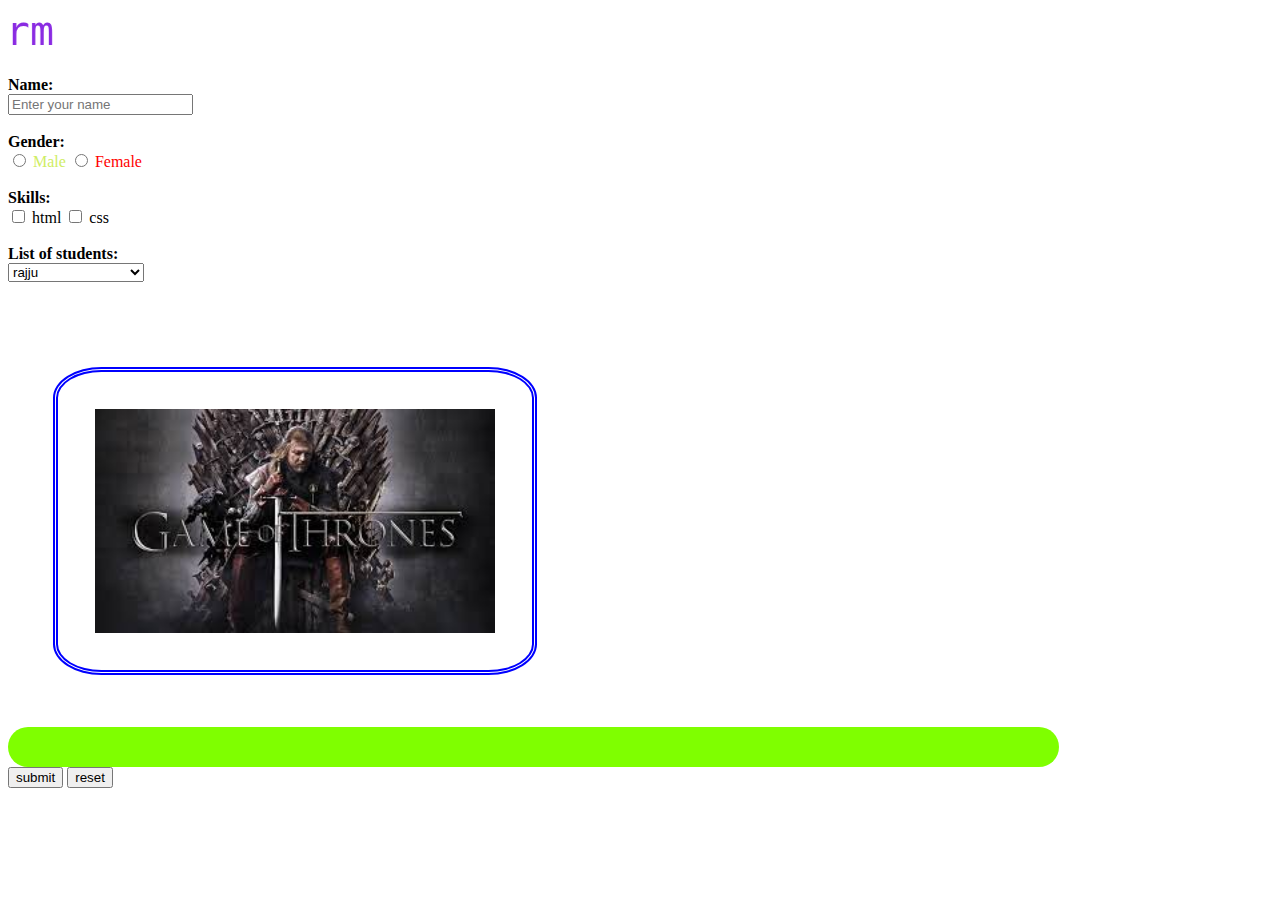
<file: day02/day02.html>
<!DOCTYPE html>
<html lang="en">
<head>
    <title>my first site</title>
</head>
<body>
    <style>
        marquee{
            color: blueviolet;
            font-size: 40px;
            font-family: monospace;
        }
        .gen{
            color: red ;
        }
        #newgen{
            color: rgb(207, 237, 100);
        }
        
        
        img{
            width: 400px;
            margin-left: 45px;
            border: blue;
            border-style: double;
            
            border-width: thick;
            border-radius: 10%;
            margin-top: 54px;
            padding: 37px;
        }
        body{
            background-image: linear-gradient(grey, rgb(228, 220, 221), );
        }
        #pad{
            background-color: chartreuse;
            padding: 20px;
            width: 80%;
            border-radius: 60px;
    
        }
    </style>
    <marquee direction="right">my first HTML form</marquee>
    </div><br><br>
    <form action="mailto:valmikkanish14369@gmail.com"method="POST">
    <strong>Name:</strong><br>
    <input type="text" Name="Name" placeholder="Enter your name" required >
    <br><br>
    <strong>Gender:</strong><br>
    <input type="radio" Name="Gender" value="Male" id="Gender-m">
    <label for="Gender-m" class="gen" id="newgen">Male</label>
    <input type="radio" Name="Gender" value="Female" id="Gender-f">
    <label for="Gender-f" class="gen">Female</label>
    <br><br>
    <strong>Skills:</strong><br>
    <input type="checkbox" name="skills" id="skill1">
    <label for="skill1">html</label> 
    <input type="checkbox" name="skills" id="skill2">
    <label for="skill2">css</label>
    <br><br>
    <strong>List of students:</strong><br>
    <select name="List of students" id="">
        <option>--Select a student--</option>
        <option>kannu</option>
        <option>bhumi</option>
        <option selected>rajju</option>
        <option>sachin</option>
    </select><br><br>
    <pre><img src="[data-uri]">
</pre><br><br>
<div
    id="pad">
    
</div>
<input type="submit" value="submit">
<input type="reset" value="reset">
</form>
  
</body>
</html>
</file>
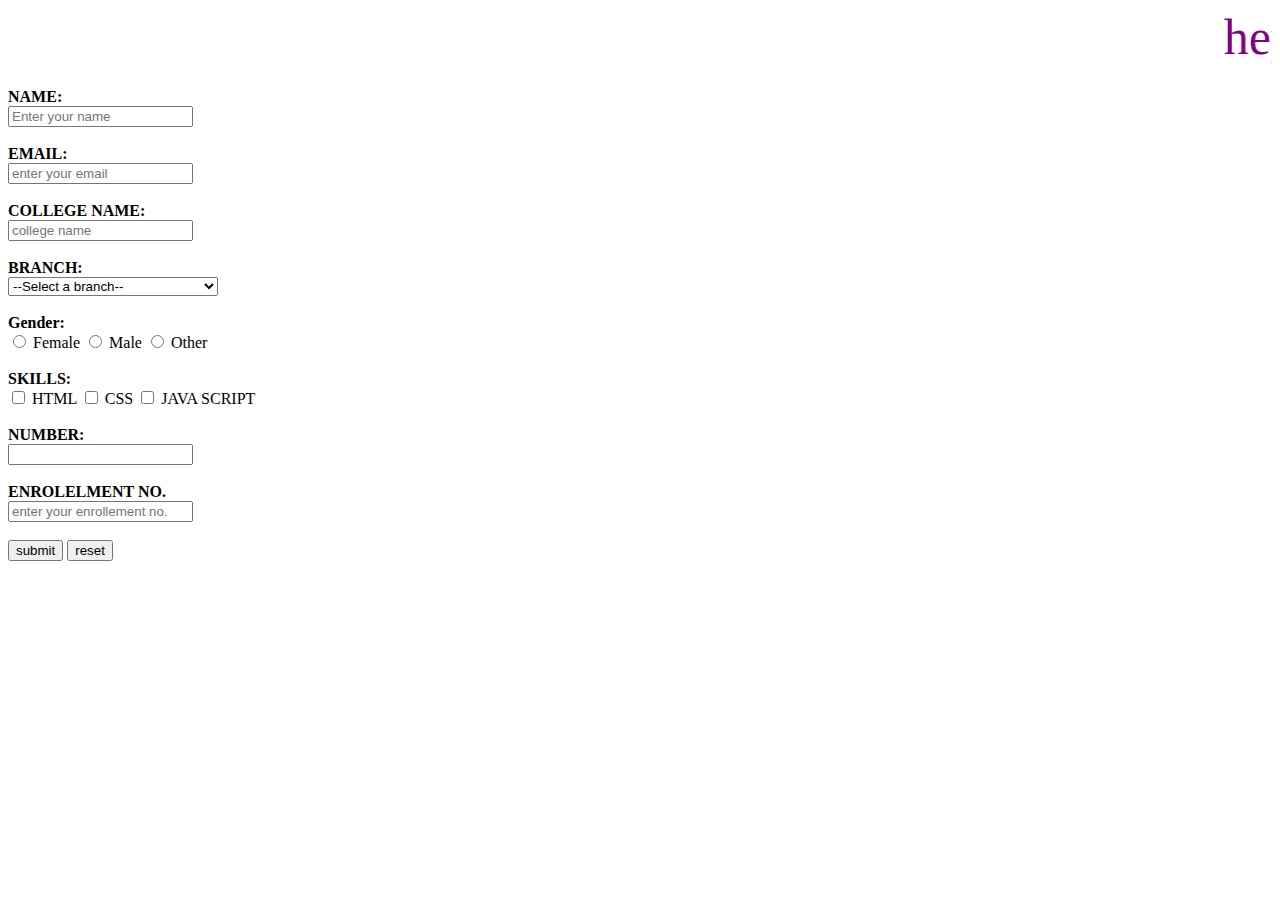
<file: day02/firstform.html>
<!DOCTYPE html>
<htlm lang="en">
    <head>
        <title>myfirstform</title>
    </head>
    <body>
        <marquee direction="left" style="color: purple; font-size: 50px;">hey I m creating my first link</marquee><br><br>
        <form action="mailto: valmikkanish14369@gmail.com" method="POST">
        <strong>NAME:</strong><br>
        <input type="text" name="Name" placeholder="Enter your name" required><br><br>
        <strong>EMAIL:</strong><br>
        <input type="email" placeholder="enter your email" required><br><br>
        <strong>COLLEGE NAME:</strong><br>
        <input type="text" name="college name" placeholder="college name" required><br><br>
        <strong>BRANCH:</strong><br>
        <select name="branches" id=""><br>
            <option>--Select a branch--</option>
            <option>Computer Science</option>
            <option>Electronics and Communication</option>
            <option>Electrical Engineering</option>
            <option>Civil Engineering</option>
            <option>Mechanical Engineering</option>
            <option>Chemical Engineering</option>
        </select><br><br>
        <strong>Gender:</strong><br>
        <input type="radio" name="gender" value="Female" id="gender-f">
        <label for="gender-f">Female</label>
        <input type="radio" name="gender" value="Male" id="gender-m">
        <label for="gender-m">Male</label>
        <input type="radio" name="gender" value="Other" id="gender-o">
        <label for="gender-o">Other</label>
        <br><br>
        <strong>SKILLS:</strong><br>
        <input type="checkbox" name="skills" value="skill1" id="skill1">
        <label for="skill1">HTML</label>
        <input type="checkbox" name="skills" value="skill2" id="skill2">
        <label for="skill2">CSS</label>
        <input type="checkbox" name="skills" value="skill3" id="skill3">
        <label for="skill3">JAVA SCRIPT</label><br><br>
        <strong>NUMBER:</strong><br>
        <input type="number" value="number" id="number">
        <br><br>
        <strong>ENROLELMENT NO.</strong><br>
        <input type="text"  placeholder="enter your enrollement no." required><br><br>
        <input type="submit" value="submit">
        <input type="reset" value="reset">
        </form>



        


    </body>
</htlm>
</file>
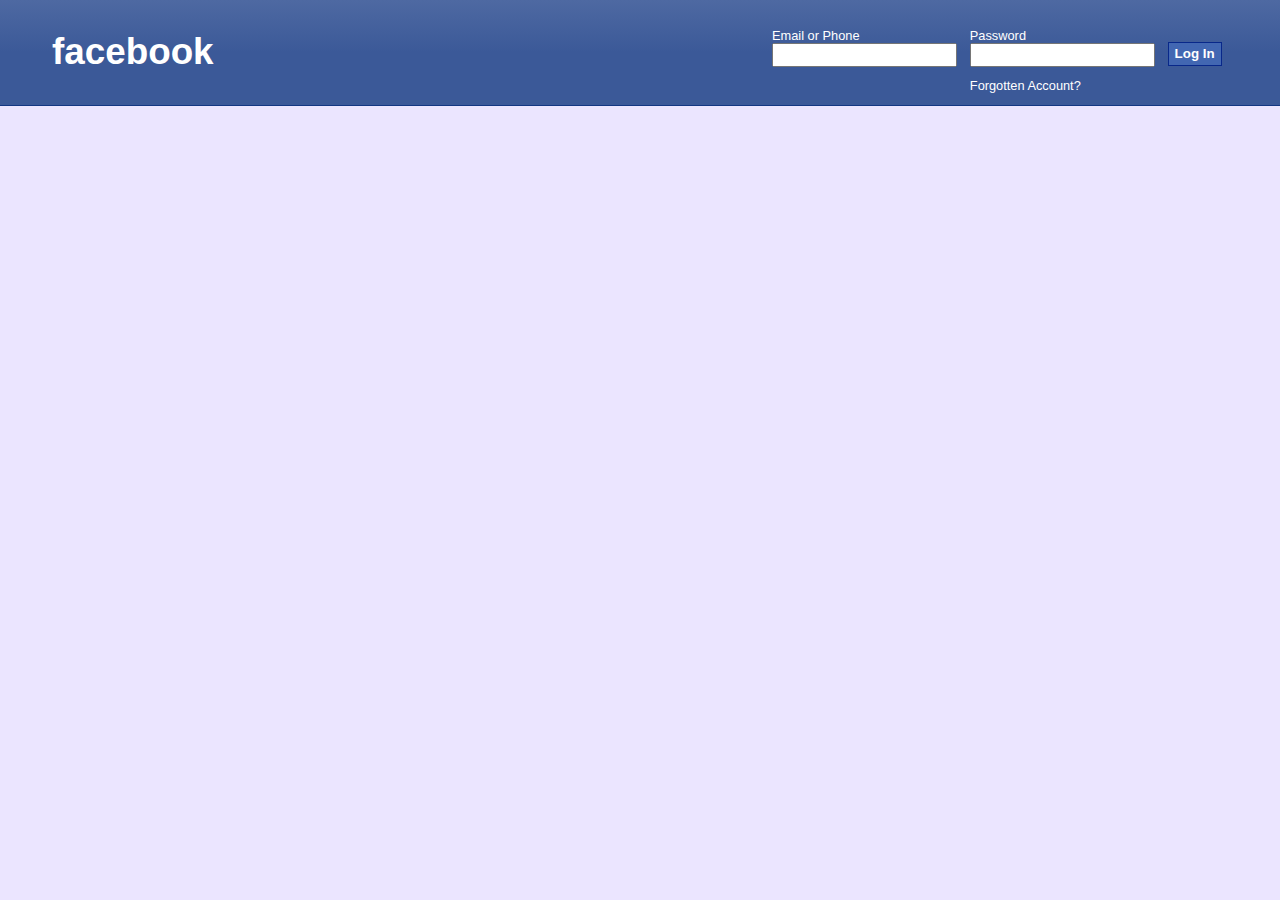
<file: day03/facebook.html>
<!DOCTYPE html>
<html lang="en">
<head>
    
    <title>facebook</title>
    <link rel="stylesheet" href="facebook.css">
</head>
<body>
    <header>
        <a href="#" id="brand">facebook</a>
        <form action="/">
            <ul>
                <li>Email or Phone<br><input type="text" name="email"></li>
                <li>Password<br><input type="Password" name="Password"><br>
                <a href="#" id="forgot">Forgotten Account?</a></li><br>
                <li><input type="submit" name="login" value="Log In"></li>
            </ul>
            
        </form>
    </header>
    
</body>
</html>
</file>
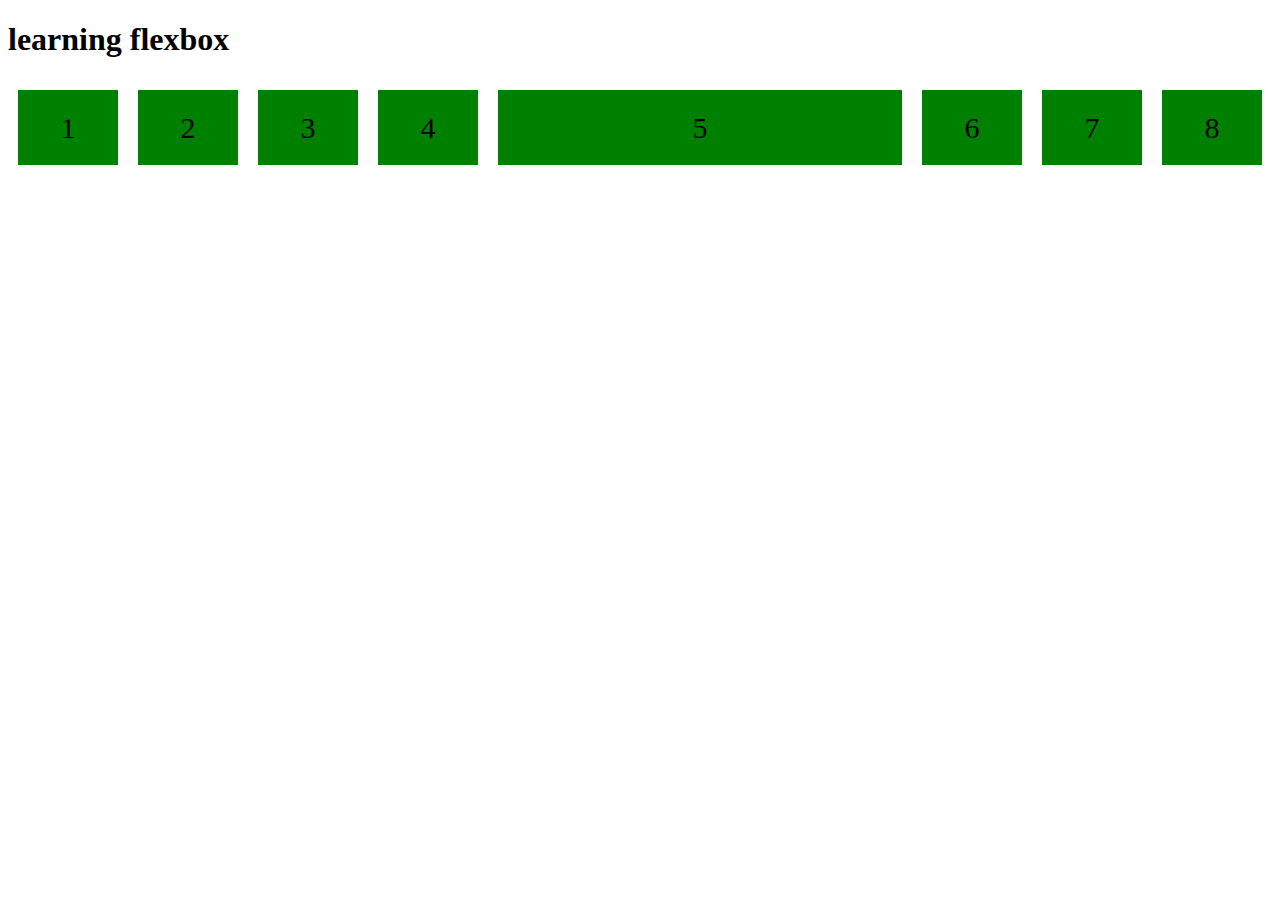
<file: day03/flexbox.html>
<!DOCTYPE html>
<html lang="en">
<head>
    <meta charset="UTF-8">
    <meta http-equiv="X-UA-Compatible" content="IE=edge">
    <meta name="viewport" content="width=device-width, initial-scale=1.0">
    <title>flexbox</title>
    <link rel="stylesheet" href="flexbox.css">
</head>
<body>
    <h1>learning flexbox</h1>
    <div class="parent">
        <div>1</div>
        <div>2</div>
        <div>3</div>
        <div>4</div>
        <div id="five">5</div>
        <div>6</div>
        <div>7</div>
        <div>8</div>
        
    </div>
    
</body>
</html>
</file>
<file: day03/facebook.css>
body{
    padding: 0;
    width: 100%;
    margin: 0;
    background-color: rgb(235, 229, 270);
    font-family: Arial, Helvetica, sans-serif;
}
header{
    width: 100%;
    background-color: #3b5998;
    background-image: linear-gradient(#4e69a2, #3b5998 50%);
    border-bottom: 1px solid#133783;
    display: flex;
    justify-content: space-around;
    padding: 0.6em 0em;
}
header a{
    color: white;
    text-decoration: none;
}
#brand{
    font-size: 230%;
    align-self: center;
    font-weight: bold;

}
header form{
    color: white;
    margin-left: 35%;

}
header form ul{
    display: flex;
    flex-direction: row;
    list-style-type: none;
    padding: 0;
    margin-bottom: 0;
}
header form li{
    align-self: flex-start;
    padding: 0.2em 0.5em;
    font-size: 80%;

}
header form input{
    margin-bottom: 0.8em;
    height: 18px;
}
header form input[type="submit"]{
    background-color: #4267b2;
    border: 1px solid#08288a;
    color: white;
    height: 24px;
    font-weight: bold;
    margin-top: 25%;
}
</file>
<file: day03/flexbox.css>
.parent > div{
    background-color: green;
    width: 100px;
    margin: 10px;
    text-align: center;
    font-size: 30px;
    line-height: 75px;
}
.parent{
    
    display: flex;
    flex-direction: row;
    flex-wrap: wrap;
    /*justify-content: space-around;*/
    align-items: flex-start;
    
}
#five{
    flex-grow: 3;
    flex-shrink: 2;
}
</file>
